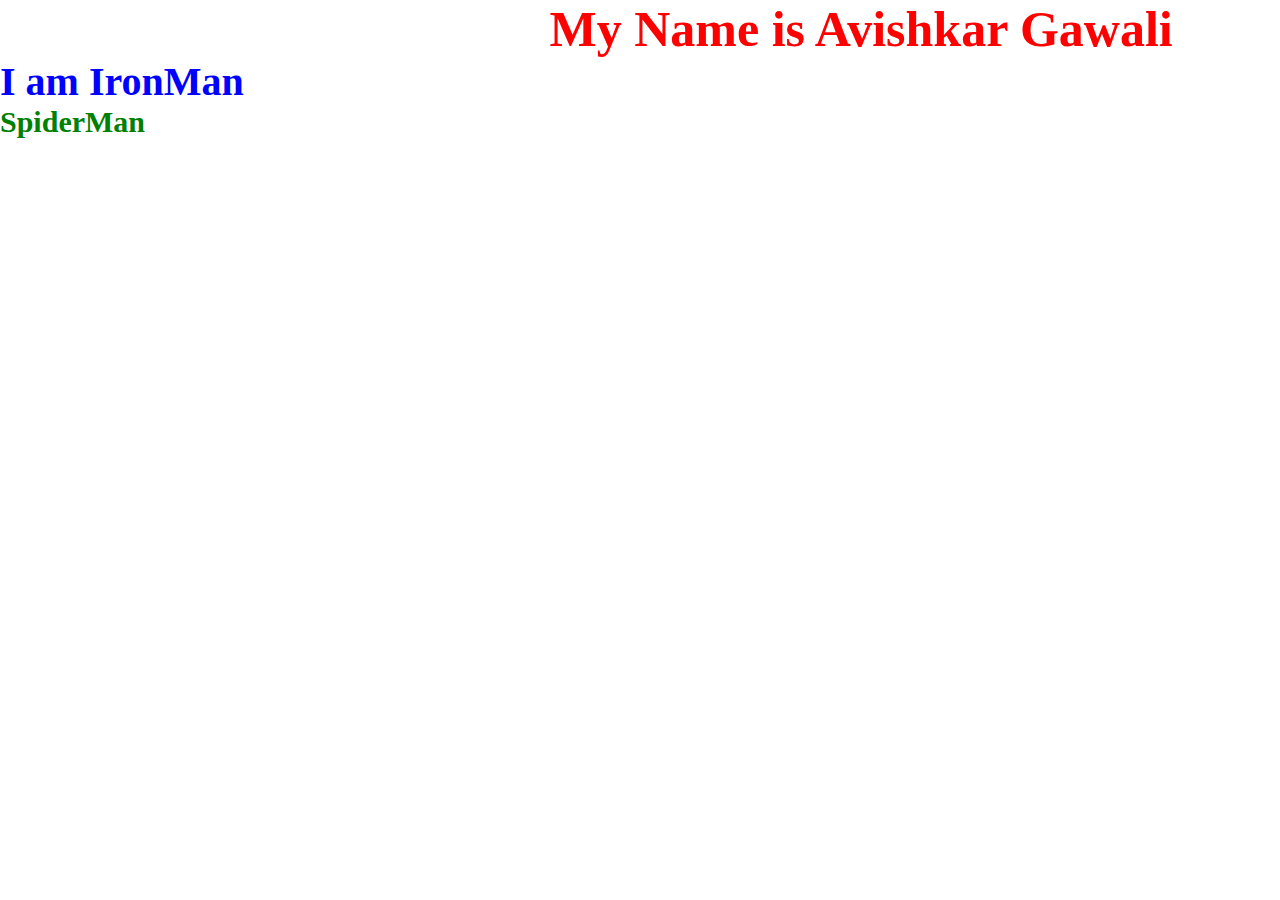
<file: L-1/index.html>
<!DOCTYPE html>
<html lang="en">

<head>
    <meta charset="UTF-8">
    <meta name="viewport" content="width=device-width, initial-scale=1.0">
    <title>Animation 1</title>
    <link rel="stylesheet" href="style.css">
</head>

<body>
    <!-- GSAP=  -->

    <!-- <h1>Hellooooo</h1>
    <h1>Helloooooooooooo</h1>
    <h1>Helloooooooooooooooooo</h1>
 -->
    <h1>My Name is Avishkar Gawali</h1>
    <h2>I am IronMan</h2>
    <h3>SpiderMan</h3> 
    <!-- <div class="page1">
        <div class="box"></div>
    </div> -->
</body>
<script src="https://cdnjs.cloudflare.com/ajax/libs/gsap/3.12.5/gsap.min.js"
integrity="sha512-7eHRwcbYkK4d9g/6tD/mhkf++eoTHwpNM9woBxtPUBWm67zeAfFC+HrdoE2GanKeocly/VxeLvIqwvCdk7qScg=="
crossorigin="anonymous" referrerpolicy="no-referrer"></script>
<script src="script.js"></script>

</html>
</file>
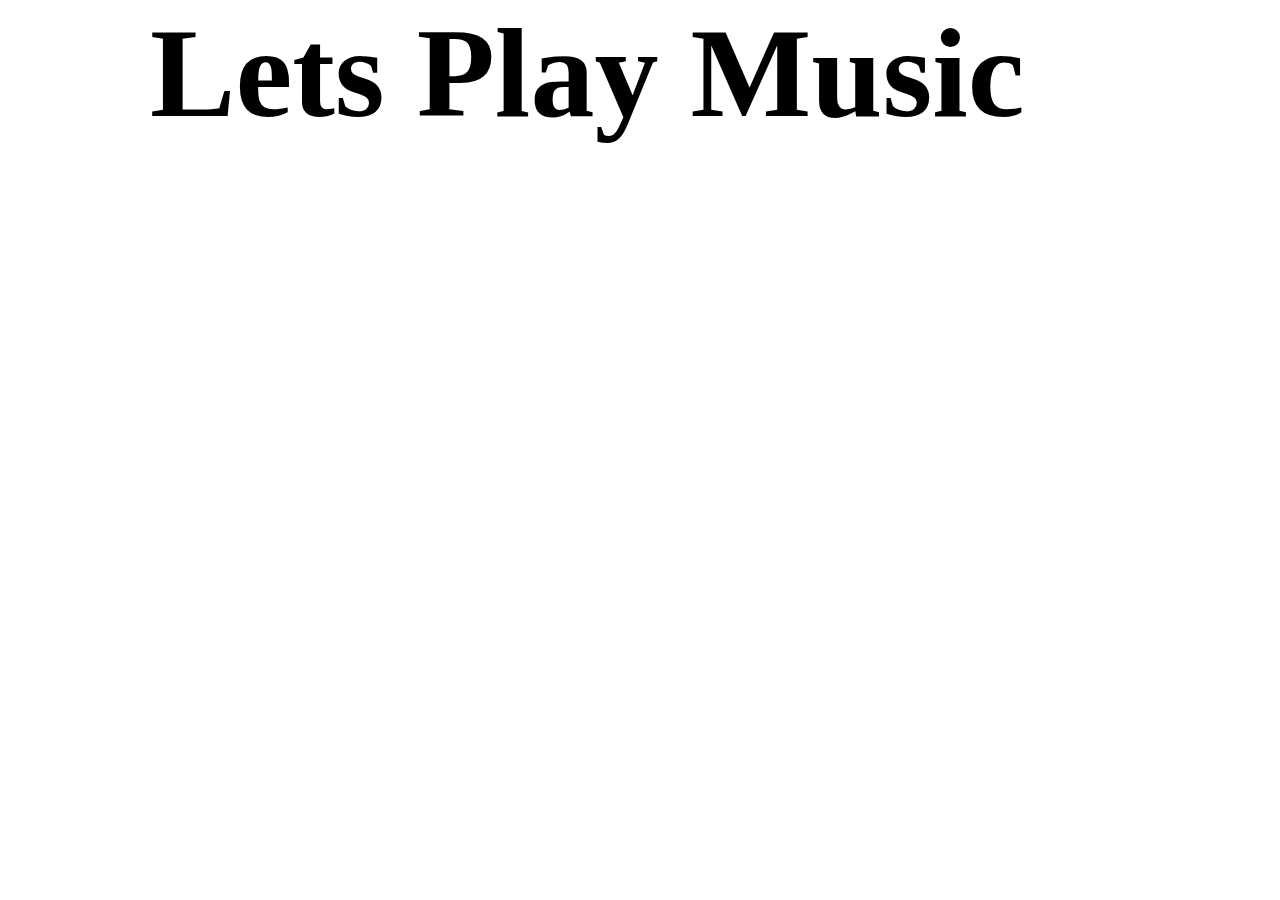
<file: P/index.html>
<!DOCTYPE html>
<html lang="en">
<head>
    <meta charset="UTF-8">
    <meta name="viewport" content="width=device-width, initial-scale=1.0">
    <title>Document</title>
    <link rel="stylesheet" href="style.css">
</head>
<body>
    <div class="main">
        <h1>Lets Play Music</h1>
    </div>
</body>
<script src="https://cdnjs.cloudflare.com/ajax/libs/gsap/3.12.5/gsap.min.js"
    integrity="sha512-7eHRwcbYkK4d9g/6tD/mhkf++eoTHwpNM9woBxtPUBWm67zeAfFC+HrdoE2GanKeocly/VxeLvIqwvCdk7qScg=="
    crossorigin="anonymous" referrerpolicy="no-referrer"></script>
<script src="script.js"></script>
</html>
</file>
<file: L-1/style.css>
*{
    margin: 0;
    padding: 0;
    box-sizing: border-box;
    /* font-family: "kajiro"; */
}

html, body{
height: 100%;
width: 100%;
}

.page1{
    height: 100%;
    width: 100%;
    background-color: antiquewhite;
}

.box{
    height:300px ;
    width:300px ;
    background-color: blueviolet;
}

h1{
    font-size: 50px;
    color: red;
}


h2{
    font-size: 40px;
    color: blue;
}


h3{
    font-size: 30px;
    color: green;
}
</file>
<file: P/style.css>
*{
    margin: 0;
    padding: 0;
    box-sizing: border-box;
    font-family: "Gilroy-Black";
}

html,body{
    width: 100%;
    height: 100%;
}

.main{
    width: 100%;
    height: 100%;
}

.main h1{
    font-size: 10vw;
}
</file>
